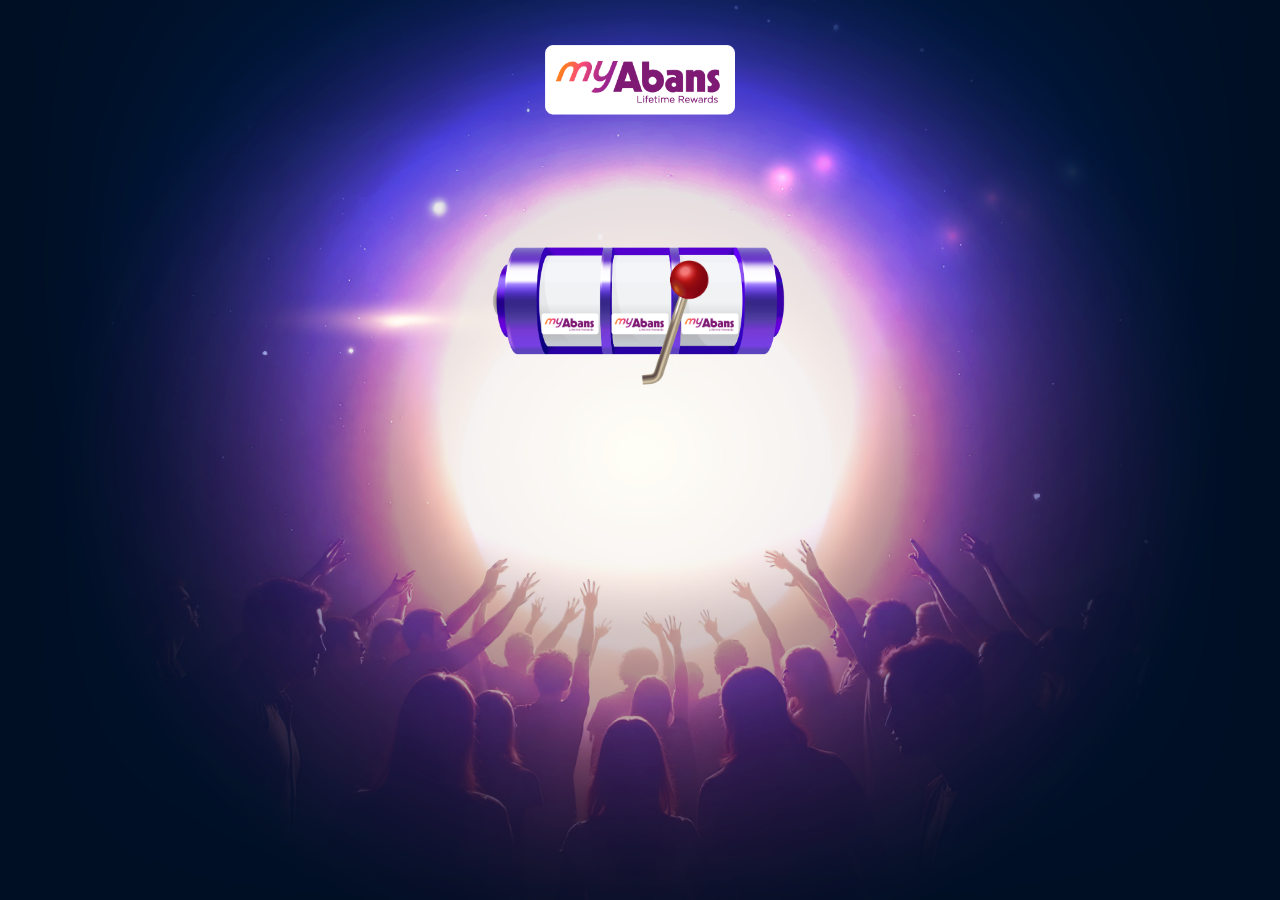
<file: slot.html>
<!DOCTYPE html>
<html lang="en">
<head>
    <meta charset="UTF-8">
    <meta name="viewport" content="width=device-width, initial-scale=1.0">
    <title>Slot Machine</title>
    <link rel="stylesheet" href="style.css">
    <script src="https://code.jquery.com/jquery-3.6.0.min.js"></script>
    <script src="script.js" defer></script>
</head>
<body>
    <div class="mainContainer">
        <div class="loader-container">
            <img src="images/MyAbans.png" alt="Slot Machine Image" class="w-100">
        </div>
        <div class="slot-machine">
            <div class="slotwrapper" id="example1">
                <ul id="ul-1">
                    <li><img src="images/MyAbans.png" alt="Icon 1"></li>
                    <li><img src="images/Store.png" alt="Icon 2"></li>
                    <li><img src="images/Bag.png" alt="Icon 3"></li>
                    <li><img src="images/Cart.png" alt="Icon 4"></li>
                    <li><img src="images/Motorola.png" alt="Icon 5"></li>
                    <li><img src="images/Abans TV.png" alt="Icon 6"></li>
                    <li><img src="images/Mistral-Oven.png" alt="Icon 7"></li>
                    <li><img src="images/Sudio.png" alt="Icon 8"></li>
                    <li><img src="images/Abans Sandwich Maker.png" alt="Icon 9"></li>
                </ul>
                <ul id="ul-2">
                    <li><img src="images/MyAbans.png" alt="Icon 1"></li>
                    <li><img src="images/Store.png" alt="Icon 2"></li>
                    <li><img src="images/Bag.png" alt="Icon 3"></li>
                    <li><img src="images/Cart.png" alt="Icon 4"></li>
                    <li><img src="images/Motorola.png" alt="Icon 5"></li>
                    <li><img src="images/Abans TV.png" alt="Icon 6"></li>
                    <li><img src="images/Mistral-Oven.png" alt="Icon 7"></li>
                    <li><img src="images/Sudio.png" alt="Icon 8"></li>
                    <li><img src="images/Abans Sandwich Maker.png" alt="Icon 9"></li>
                </ul>
                <ul id="ul-3">
                    <li><img src="images/MyAbans.png" alt="Icon 1"></li>
                    <li><img src="images/Store.png" alt="Icon 2"></li>
                    <li><img src="images/Bag.png" alt="Icon 3"></li>
                    <li><img src="images/Cart.png" alt="Icon 4"></li>
                    <li><img src="images/Motorola.png" alt="Icon 5"></li>
                    <li><img src="images/Abans TV.png" alt="Icon 6"></li>
                    <li><img src="images/Mistral-Oven.png" alt="Icon 7"></li>
                    <li><img src="images/Sudio.png" alt="Icon 8"></li>
                    <li><img src="images/Abans Sandwich Maker.png" alt="Icon 9"></li>
                </ul>
            </div>
            <img src="images/Slot machine.png" alt="" class="w-100">
            <button type="button" class="slot-machine-btn" id="btn-example1">
                <img src="images/Lever.png" alt="" class="w-100">
            </button>
        </div>
    </div>

    <!-- Popup for collecting user details -->
    <div id="winner-form-popup">
        <h3>Congratulations! You Won!</h3>
        <form id="winner-form" onclick="">
            <label for="winner-name">Name:</label>
            <input type="text" id="winner-name" name="winner-name" required><br><br>
            <label for="winner-mobile">Mobile:</label>
            <input type="text" id="winner-mobile" name="winner-mobile" pattern="[0-9]{10}"><br><br>
            <label for="winner-email">Email:</label>
            <input type="email" id="winner-email" name="winner-email" required><br><br>
            <button type="submit" id="submit-winner-form">Submit</button>
        </form>
    </div>
</body>
</html>
</file>
<file: style.css>
* {
    box-sizing: border-box; /* Ensure padding and borders are included in element's total width and height */
}

body {
    background: url("images/BG - Slot Machine.png") no-repeat center center fixed;
    background-size: cover; /* Ensure the image covers the entire screen */
    margin: 0; /* Remove default margin */
    font-family: Arial, sans-serif; /* Set a default font */
    justify-content: center; /* Center horizontally */
    align-items: center; /* Center vertically */
}

.w-100{
    max-width: 200px;
    width: 100%;
}

.loader-container {
    max-width: 400px;
    border-radius: 10px;
    margin: 20px auto; /* Add some margin to the top */
    display: flex;      /* Use Flexbox */
    justify-content: center; /* Center horizontally */
    align-items: center; /* Center vertically */
    padding: 20px; /* Add some padding if needed */
}
.slot-machine {
    display: flex;
    justify-content: center; /* Center the content horizontally */
    align-items: center; /* Center the content vertically */
    max-width: 500px; /* Maximum width of the container */
    /* background-color: #fff; */
    border-radius: 10px;
    width: 100%; /* Use full width on smaller screens */
    /* height: 200px; Ensure the container takes full height of the viewport */
    margin: 100px auto; /* Horizontally center the container */
}

.slot-machine > img {
    display: block; /* Makes the image behave like a block element */
    max-width: 300px;
    width: 100%; /* Make the image responsive */
    height: auto; /* Maintain the aspect ratio */
    object-fit: contain; /* Ensures the image fits well within the container */
}

.slotwrapper {
    position: absolute;
    overflow: hidden;
    display: flex
;
    max-height: 100px;
    max-width: 250px;
    width: 100%;
    padding: 0 20px;
    /* background: #fff; */
}

.slotwrapper ul {
    top: -0px;
    padding: 0;
    margin: 0;
    margin-top: -50px;
    list-style: none;
    position: relative;
    float: left;
    width: 80px;
    height: 200px;
    font-size: 100px;
    line-height: 200px;
    text-align: center;
}

.slot-machine-btn {
    position: absolute;
    top: 36%;
    right: 570px;
    transform: translate(0, -50%);
    background: transparent;
    border: none;
    width: 70px;
    transition: 0.4s all ease-in-out;
}

.slot-machine-btn.pulled {
    transform: translate(0, -50%) rotateX(30deg); /* Adjust rotation for pull effect */
}

button#btn-example1:hover > img {
    filter: drop-shadow(2px 4px 6px yellow);
}

button#btn-example1 > img {
    transition: 0.4s all ease-in-out;
    user-select: none;
}

:not(button) img {
    pointer-events: none;
}

/* Responsive adjustments */
@media (max-width: 600px) {
    .slot-machine {
        max-width: 90%; /* Use more of the screen width */
    }

    .slotwrapper ul {
        font-size: 100px; /* Reduce font size for smaller screens */
        line-height: 100px; /* Adjust line height */
    }

    .slot-machine-btn {
        width: 60px; /* Smaller button */
    }
}

@media (max-width: 600px) {
    .slot-machine-btn {
        width: 60px;
        left: 320px;
        top: 40%;
    }
}
@media (max-width: 600px) {
    .slotwrapper ul {
        font-size: 100px;
        line-height: 100px;
        /* top: 50px; */
        margin-top: 0px;
    }
}
@media (max-width: 600px) {
    .slotwrapper {
    position: absolute;
    overflow: hidden;
    display: flex;
    max-height: 100px;
    max-width: 250px;
    width: 100%;
    padding: 0 20px;

    /* background: #fff; */
    }
}
    
#winner-form-popup {
    display: none;
    position: fixed;
    top: 50%;
    left: 50%;
    transform: translate(-50%, -50%);
    background-color: white;
    padding: 20px;
    border-radius: 10px;
    box-shadow: 0 4px 6px rgba(0, 0, 0, 0.3);
    z-index: 1000;
    width: 300px;
}

#winner-form label {
    display: block;
    font-weight: bold;
    margin-bottom: 5px;
}

#winner-form input {
    width: calc(100% - 10px);
    padding: 5px;
    margin-bottom: 10px;
    border: 1px solid #ccc;
    border-radius: 5px;
}

#winner-form button {
    background-color: #4CAF50;
    color: white;
    padding: 10px 15px;
    border: none;
    border-radius: 5px;
    cursor: pointer;
}

#winner-form button:hover {
    background-color: #45a049;
}

.slotwrapper ul li img {
    max-width: 60px;
    width: 100%; /* Make images responsive */
    height: auto; /* Preserve aspect ratio */
}


/* Styles for Forms */
*{
    padding: 0;
    margin: 0;
    box-sizing: border-box;
    font-family: "Poppins", sans-serif;
  }
body.form {
    height: 100vh; /* Ensure the body takes up the full viewport height */
    width: 100%; /* Ensure the body takes up the full viewport width */
    max-width: 100%; /* Remove the max-width restriction */
    background-image: url("images/BG - Slot Machine.png");
    background-size: cover; /* Make the background image cover the entire screen */
    background-position: center; /* Center the background image */
    background-repeat: no-repeat; /* Prevent the background from repeating */
    margin: 0;
    padding: 0;
    display: flex;
    justify-content: center;
    align-items: center;
}

  .wrapper {
    width: 100%;
    max-width: 34.37em;
    max-height: 90vh;
    position: absolute;
    transform: translate(-50%, -50%);
    top: 50%;
    left: 50%;
    padding: 3em;
    border-radius: 1em;
    box-shadow: 0 4em 5em rgba(27, 8, 53, 0.2);
  }
  
  .logobox{
    display: flex;
    justify-content: center;
    align-items: center;
  }
  img.Logo{
    padding:10px;
    position: Flex ;
    width: 250px;
    
  }
  
#myForm{
  justify-content: center;
  align-items: center;
  max-width: 500px;
  width: 100%;
  padding: 30px;
  background-color: #102341;
  border-radius: 10px;
  
}

  .form-group {
    margin-bottom: 20px;
    
  }
  
  label.form {
    display: block;
    font-weight: bold;
    color: #ffffff;
  }
  
  input[type="text"].form,
  input[type="tel"].form,
  input[type="email"].form,
  input[type="date"].form {
    width: 100%;
    padding: 8px;
    border: 1px solid #ccc;
    border-radius: 4px;
    box-sizing: border-box;
  }
  
  button[type="submit"].form {
    padding: 10px 20px;
    background-color: #FD7613;
    color: white;
    border: none;
    border-radius: 4px;
    cursor: pointer;
  }
  
  button[type="submit"].form:hover {
    background-color: #fe5500;
  }
</file>
